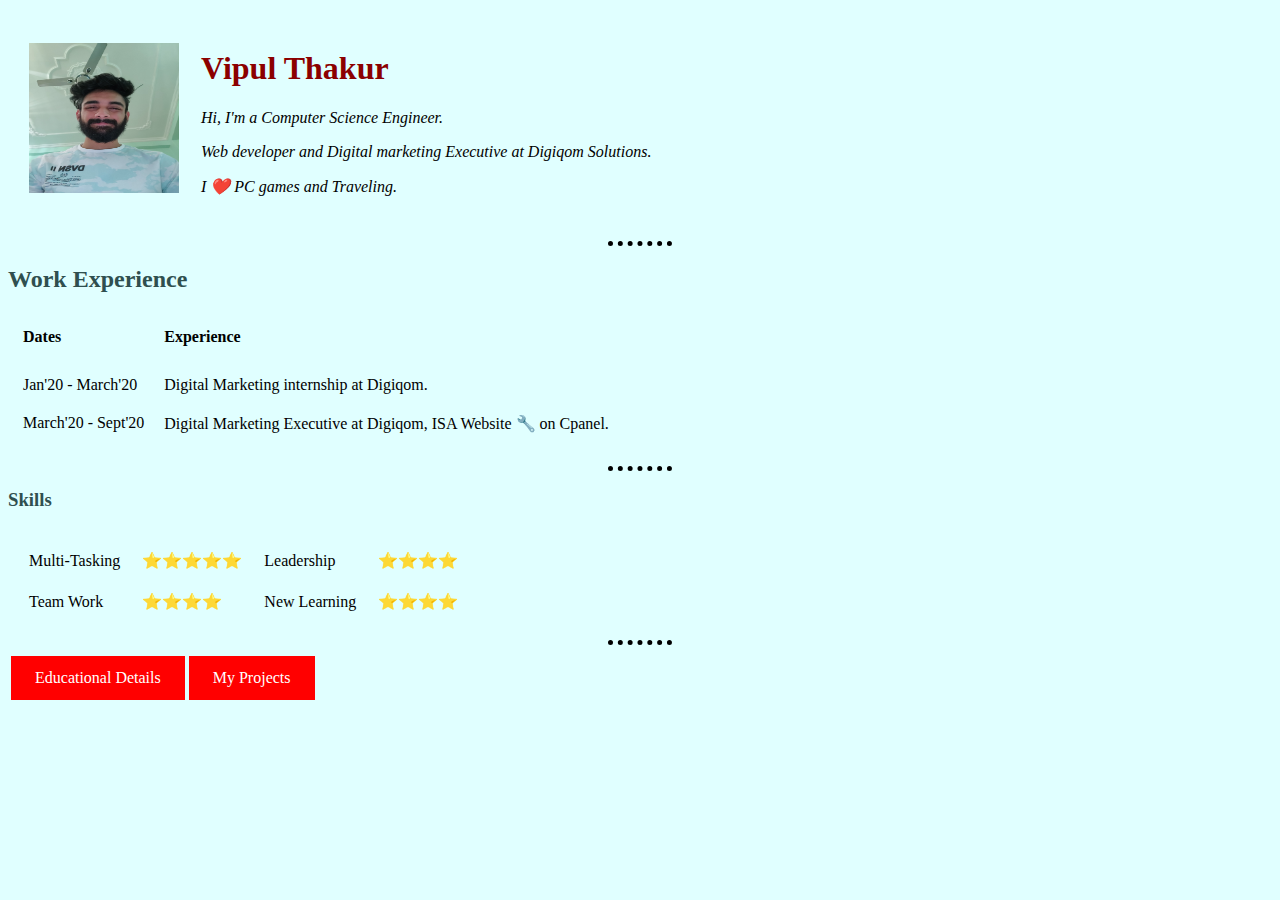
<file: index.html>
<!Doctype html>
<html>
<head>
  <meta charset="utf-8">
</head>
<link rel="stylesheet" href="css/styles.css">
<body>
  <table cellspacing="20px;">

    <tr>
      <td>
        <img src="images/vipulpic.jpg" height="150" width="150">
      </td>

      <td>
        <h1> Vipul Thakur </h1>
        <p><I>Hi, I'm a Computer Science Engineer. </I></p>
        <p><I> Web developer and Digital marketing Executive at Digiqom Solutions.</I></p>
        <p><I> I ❤️ PC games and Traveling.</I> </p>
      </td>

    </table>

    <hr>

    <h2> Work Experience </h2>

    <table cellspacing="10"; cellpadding="5";>
      <thead>
        <tr>
          <th> Dates </th>
          <th> Experience </th>
        </thead>
      </tr>

      <tr>
        <tbody>
          <tr>
            <td>Jan'20 - March'20</td>
            <td> Digital Marketing internship at Digiqom. </td>
          </tr>
          <tr>
            <td>March'20 - Sept'20</td>
            <td>Digital Marketing Executive at Digiqom, ISA Website 🔧 on Cpanel.</td>
            <tr>


            </tbody>
          </table>

          <hr>
          <h3> Skills </h3>
          <table cellspacing="20" >
            <thead>
            </thead>

            <tbody>
              <tr>
                <td> Multi-Tasking </td>
                <td> ⭐⭐⭐⭐⭐ </td>
                <td>Leadership</td>
                <td>⭐⭐⭐⭐ </td>
              </tr>

              <tr>
                <td>Team Work</td>
                <td>⭐⭐⭐⭐</td>

                <td>New Learning</td>
                <td>⭐⭐⭐⭐</td>

              </tr>


            </tbody>

          </table>

          <hr>

          <table>
            <tr>

              <td> <a href="education.html" action="_self"> Educational Details </a> </td>
              <td> <a href="projects.html" action="_post"> My Projects <a></td>
              </tr>
            </table>

          </body>
          </html>
</file>
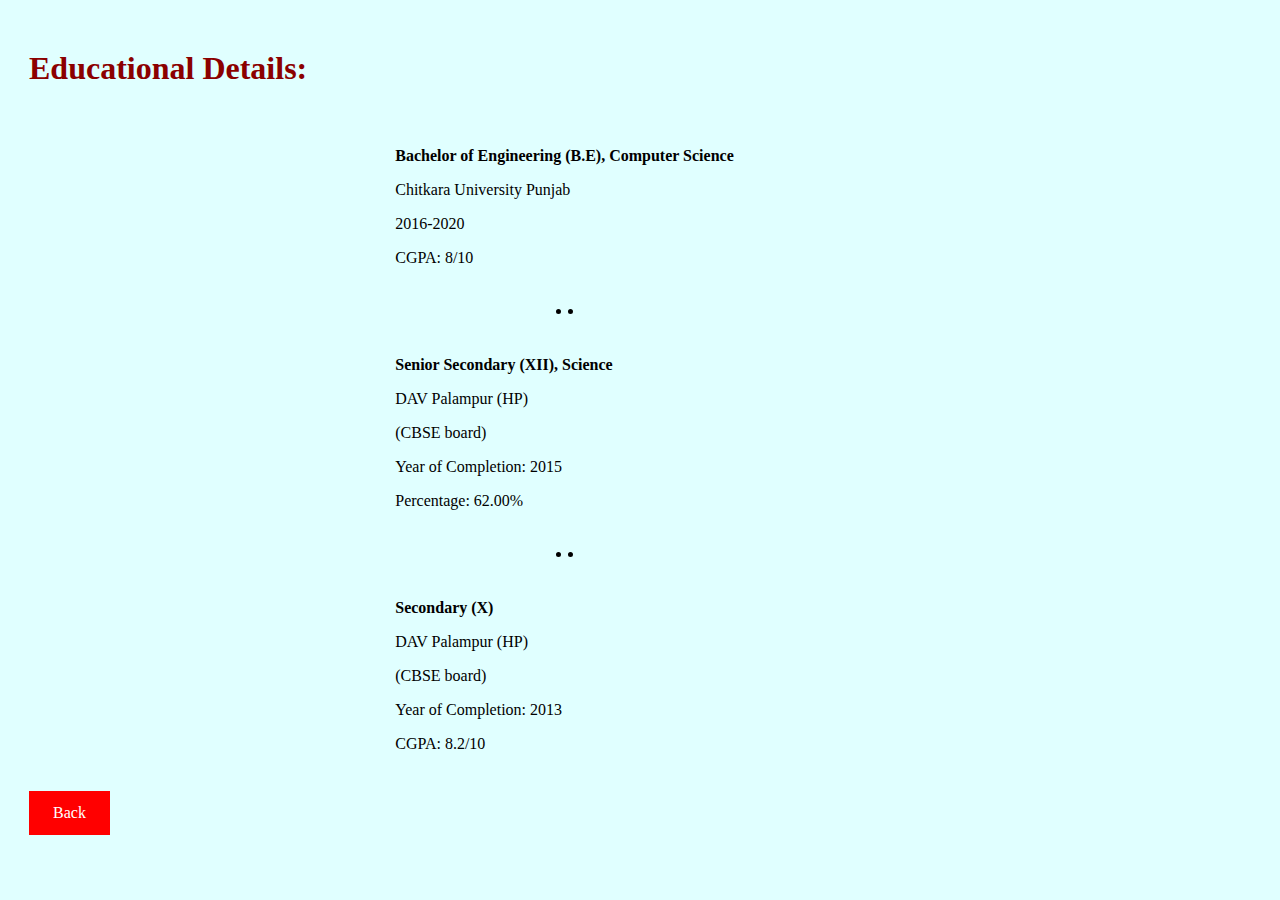
<file: education.html>
<!DOCTYPE html>
<html lang="en" dir="ltr">
<head>
  <meta charset="utf-8">
  <title></title>
  <link rel="stylesheet" href="css/styles.css">
</head>
<body style="text-align:center;">
  <table cellspacing="20">
    <tr>
      <td><h1> Educational Details: </h1></td>
      <td></td>
    </tr>
    <tr>
      <td></td>
      <td></td>
      <td></td>
      <td></td>
      <td>
        <div>
          <p><b> Bachelor of Engineering (B.E), Computer Science </b></p>
          <p> Chitkara University Punjab </p>
          <p> 2016-2020</p>
          <p>CGPA: 8/10 </p>
        </div>
        <br><hr><br>

        <div>
          <p><b> Senior Secondary (XII), Science</b> </p>
          <p>DAV Palampur (HP) </p>
          <p>(CBSE board)</p>
          <p>Year of Completion: 2015</p>
          <p> Percentage: 62.00%</p>
        </div>

        <br><hr><br>

        <div>
          <p><b>Secondary (X)</b></p>
          <p>DAV Palampur (HP) </p>
          <p>(CBSE board)</p>
          <p>Year of Completion: 2013</p>
          <p> CGPA: 8.2/10</p>

        </div>
      </td>
    </tr>
    <tr>
      <td><a href="index.html"> Back </a></td>
    </tr>
  </table>




</body>
</html>
</file>
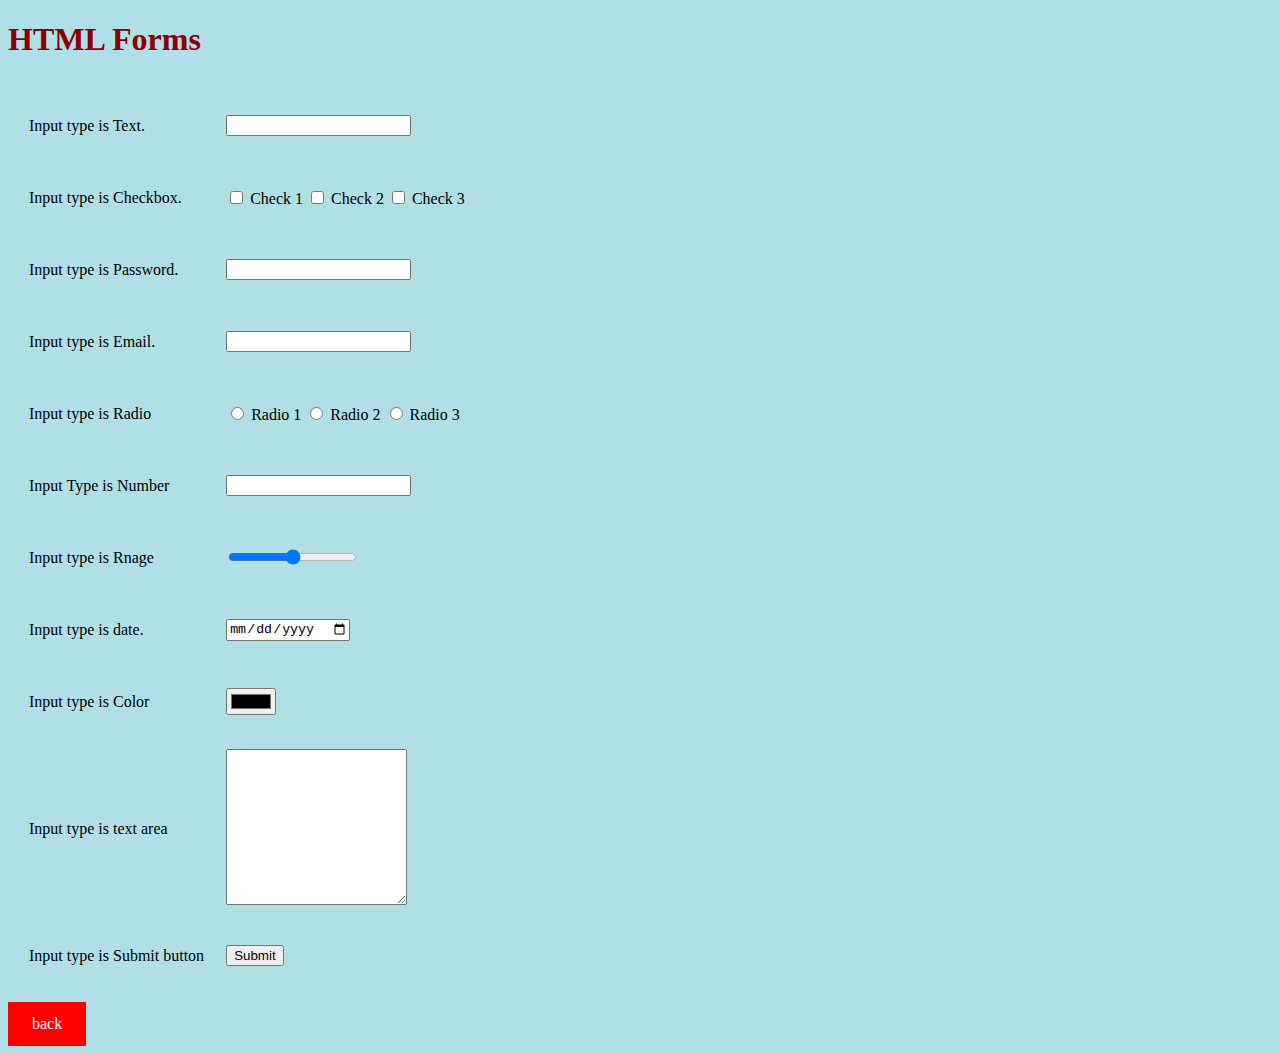
<file: forms.html>
<!DOCTYPE html>
<html lang="en" dir="ltr">
<head>
  <meta charset="utf-8">
  <title>HTML FORMS</title>

  <link rel="stylesheet" href="css/styles.css">
</head>

<body style="background-color:powderblue;">
  <h1> HTML Forms</h1>
  <form action="/Website/index.html" method="post">

    <table cellspacing="20">
      <tr>
        <td><p> Input type is Text.</p> </td>

        <td> <input type="text" name="text"> </td>
      </tr>


      <tr>
        <td> <p> Input type is Checkbox. </p> </td>
        <td> <input type="checkbox" name="check"> Check 1
          <input type="checkbox" name="check"> Check 2
          <input type="checkbox" name="check"> Check 3 </td>
        </tr>

        <tr>
          <td> <p>Input type is Password. </p> </td>
          <td> <input type="password" name="" value=""> </td>
        </tr>


        <td> <p> Input type is Email.</p> </td>
        <td> <input type="email" name="" value=""> </td>
      </tr>


      <tr>
        <td><p> Input type is Radio</p> </td>
        <td> <input type="radio" name="radio"> Radio 1
          <input type='radio' name="radio"> Radio 2
          <input type="radio" name="radio"> Radio 3 </td>
        </tr>


        <tr>
          <td> <p> Input Type is Number </p> </td>
          <td> <input type="number" name="" value=""></td>
        </tr>

        <tr>
          <td> <p> Input type is Rnage </p> </td>
          <td> <input type="range" name="" value=""> </td>
        </tr>



        <tr>
          <td> <p> Input type is date. </p> </td>
          <td> <input type="date" name="" value=""> </td>
        </tr>


        <tr>
          <td> <p> Input type is Color</p> </td>
          <td> <input type="color" name="" value=""> </td>
        </tr>


        <tr>
          <td> <p> Input type is text area </p>
            <td> <textarea name="text" rows="10" columns="10"></textarea> </td>
          </tr>


          <tr>
            <td> <p> Input type is Submit button </p> </td>
            <td> <input type="submit" name="submit" > </td>
          </tr>

        </table>
        <a href="index.html"> back </a>
      </form>
    </body>
    </html>
</file>
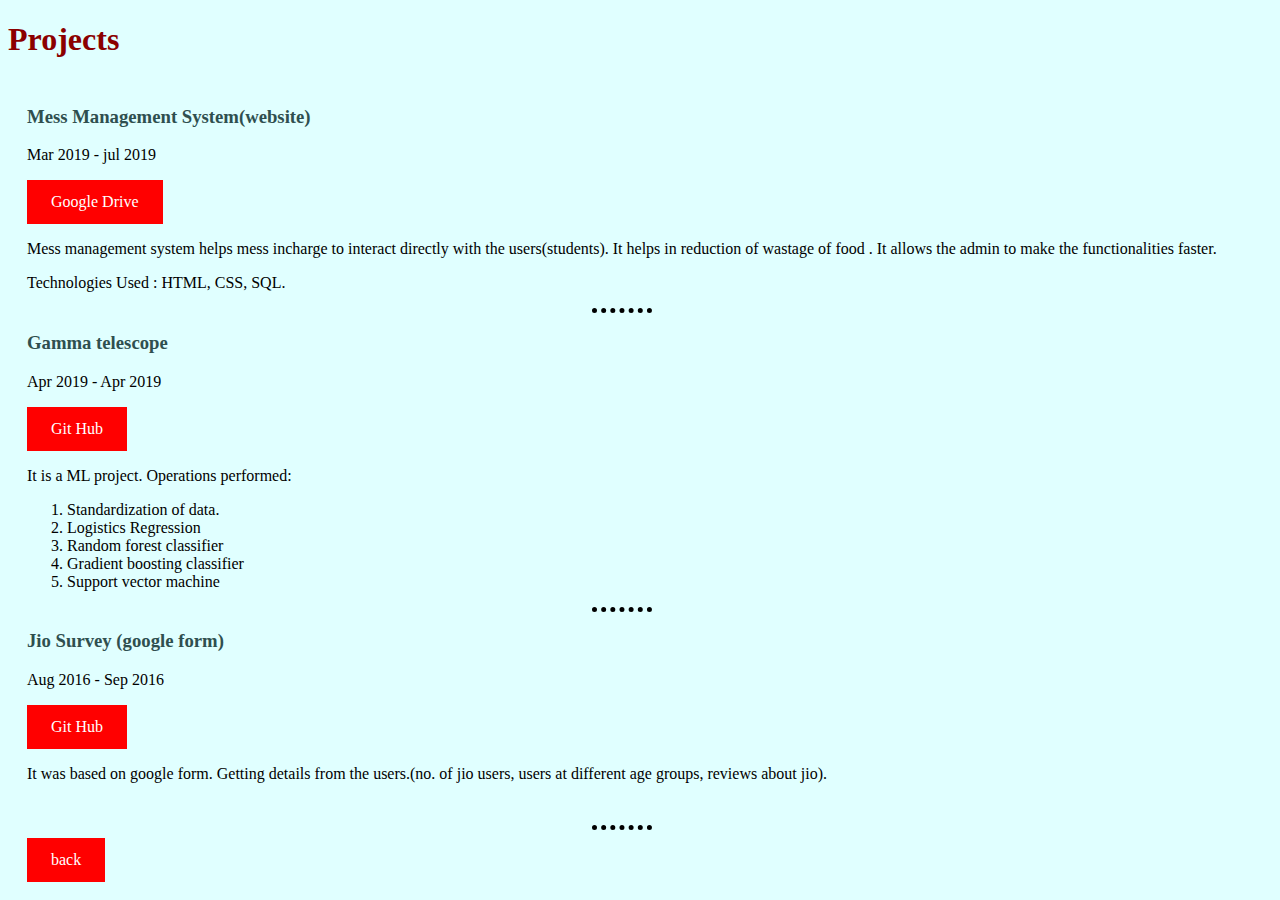
<file: projects.html>
<!DOCTYPE html>
<html lang="en" dir="ltr">
  <head>
    <meta charset="utf-8">
    <title></title>
    <link rel="stylesheet" href="css/styles.css">
  </head>
  <body>
    <h1> <h1> Projects </h1></h1>
    
    <table cellspacing="2">
      <tr>
        <td></td>
        </tr>
          <tr>
            <td></td>
            <td></td>
            <td></td>
            <td></td>
        <td>
        <h3> Mess Management System(website)</h3>
        <p> Mar 2019 - jul 2019 </p>
        <a href="https://drive.google.com/drive/folders/1NK3b98MUPgyy6OwBbEdAGX7CMbgiq3T9?usp=sharing">Google Drive </a>
        <p> Mess management system helps mess incharge to interact directly with the users(students). It helps in reduction of wastage of food . It allows the admin to make the functionalities faster.</p>
        <p>Technologies Used : HTML, CSS, SQL.</p>
        <hr>
        <h3> Gamma telescope </h3>
        <p> Apr 2019 - Apr 2019 </p>
        <a href="https://github.com/vipulthakur07/Gamma-Telescope-?files=1"> Git Hub </a>
        <p> It is a ML project. Operations performed: </<p>
        <ol>
          <li>Standardization of data.</li>
          <li> Logistics Regression</li>
          <li>Random forest classifier</li>
          <li>Gradient boosting classifier</li>
          <li>Support vector machine</li>
          </ol>
          <hr>
          <h3> Jio Survey (google form) </h3>
          <p>Aug 2016 - Sep 2016</p>
          <a href="https://docs.google.com/forms/d/1kDkEB0aM3nEwYt2qG5mgtO1AvvhhiJ-8hhLdzYvdAA8/edit"> Git Hub </a>
          <p>It was based on google form. Getting details from the users.(no. of jio users, users at different age groups, reviews about jio).</p>
          <br><hr>
          <a href="index.html"> back </a>
      </td>

        </tr>
    </table>
  </body>
</html>
</file>
<file: css/styles.css>
body {
  background-color: 	#e0ffff;
}

hr {
  border-style: dotted none none none;
  height:0px;
  width:5%;
  border-color: black;
  border-width: 5px;
  border-height: 5px;
}
h1 {
  color: #8b0000;
}

h2, h3 {
  color: 	#2f4f4f;

}

a:link, a:visited {
  background-color: red;
  color: white;
  text-decoration:none;
  text-align: center;
  display: inline-block;
  padding: 13px 24px;
}

a:active {
  background-color: blue;
}
a:hover{
  background-color: green;
}
td, th {
  text-align: left;
}
</file>
